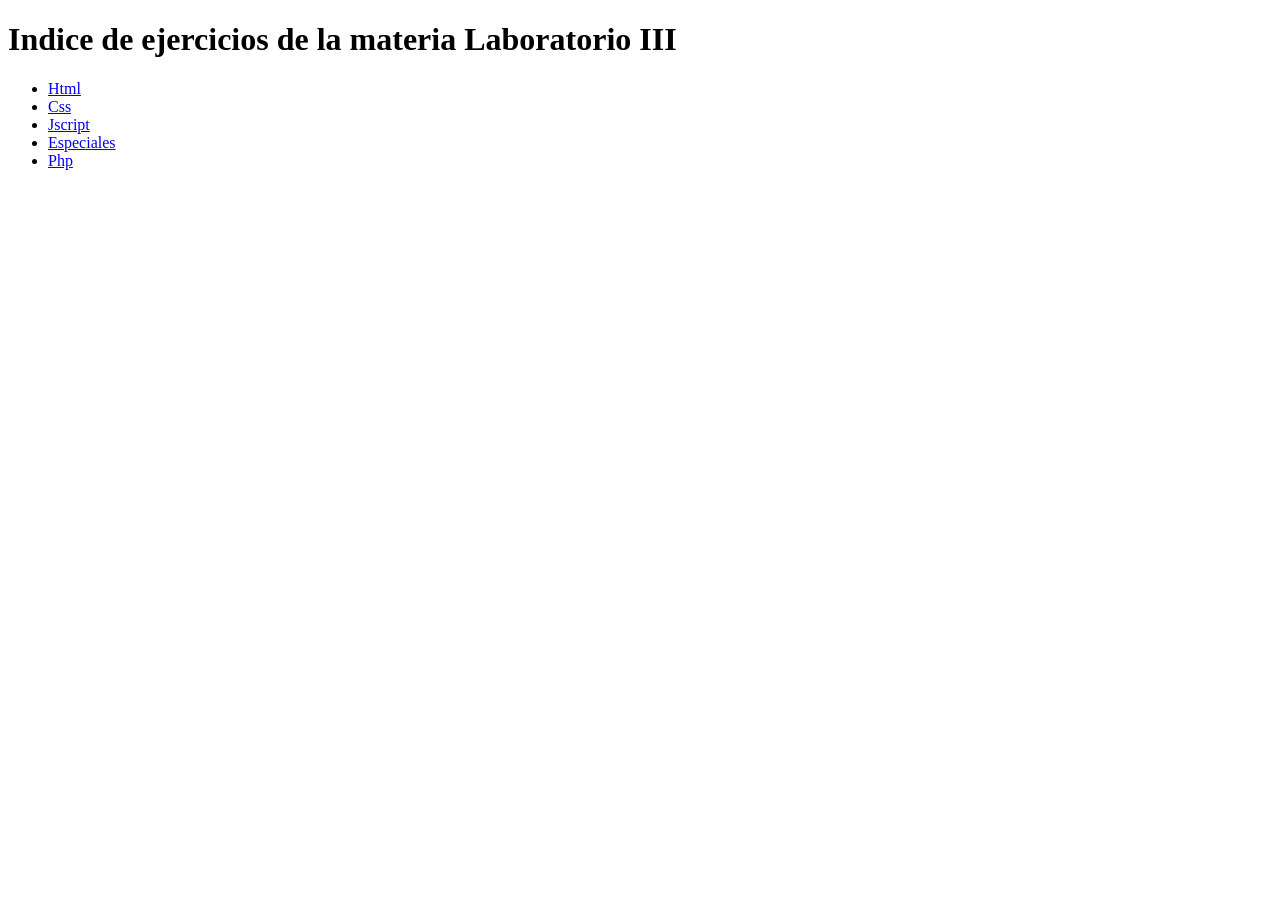
<file: principal.htm>
<!DOCTYPE html>
<html lang="es">
<head>
    <title>Indice de la materia</title>
    <meta http-equiv="Content-Type" content="text/html;charset=utf-8" />
</head>
<body>
    <h1>Indice de ejercicios de la materia Laboratorio III</h1>
    <ul>
        <li><a href="./Html/index.html">Html</a></li>
        <li><a href="./Css/">Css</a></li>
        <li><a href="./Jscript/">Jscript</a></li>
        <li><a href="./Especiales/">Especiales</a></li>
        <li><a href="./Php/">Php</a></li>
    </ul>
</body>
</html>
</file>
